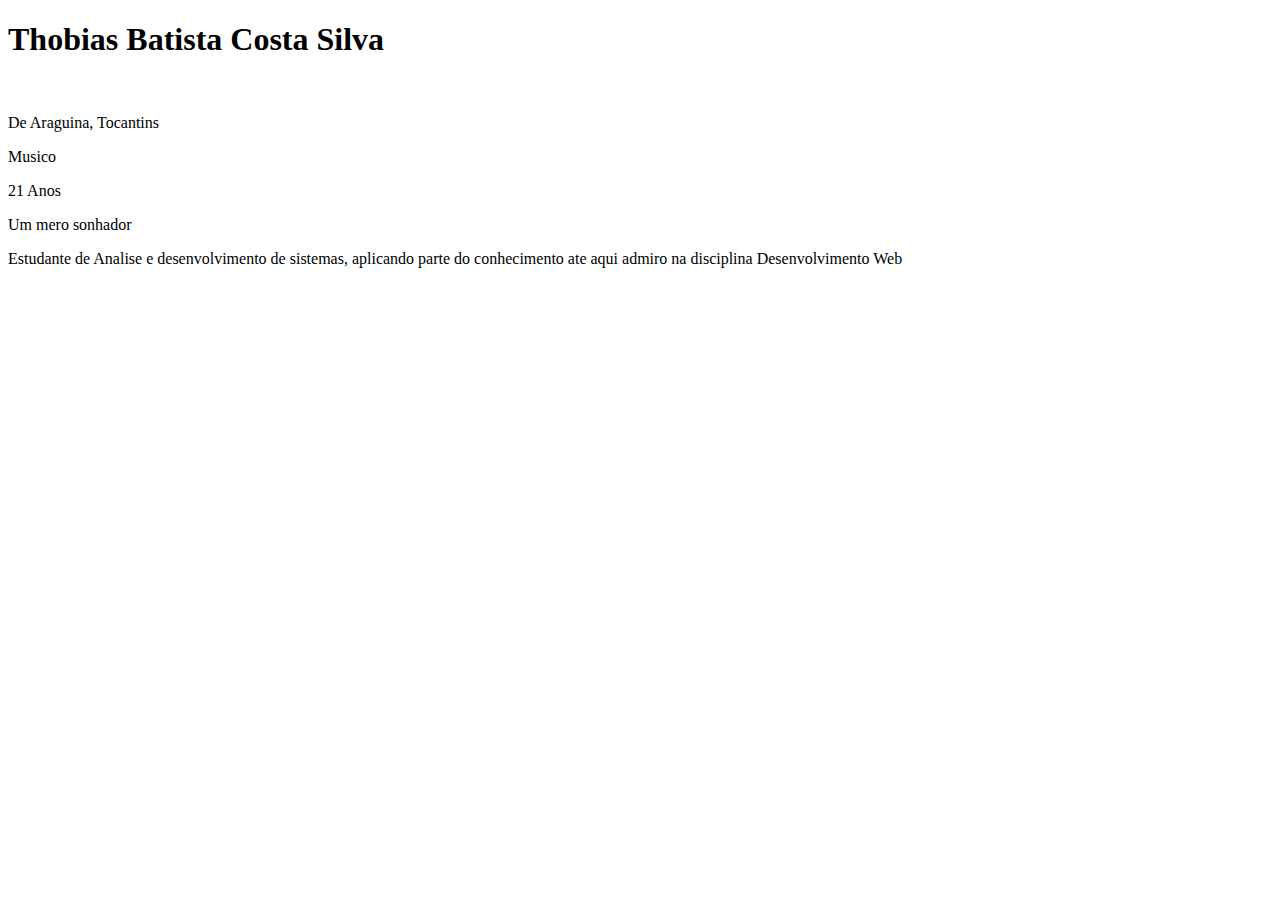
<file: aluno.html>
<!DOCTYPE html>
<html lang="pt-br">
<head>
    <meta charset="UTF-8">
    <meta http-equiv="X-UA-Compatible" content="IE=edge">
    <meta name="viewport" content="width=device-width, initial-scale=1.0">
    <title>Aluno</title>
</head>
<body>
    <h1>Thobias Batista Costa Silva</h1>
    <br>
    <p>De Araguina, Tocantins</p>
    <p>Musico</p>
    <p>21 Anos</p>
    <p>Um mero sonhador</p>
    <p>Estudante de Analise e desenvolvimento de sistemas, aplicando parte do conhecimento ate aqui 
        admiro na disciplina Desenvolvimento Web</p>
    
</body>
</html>
</file>
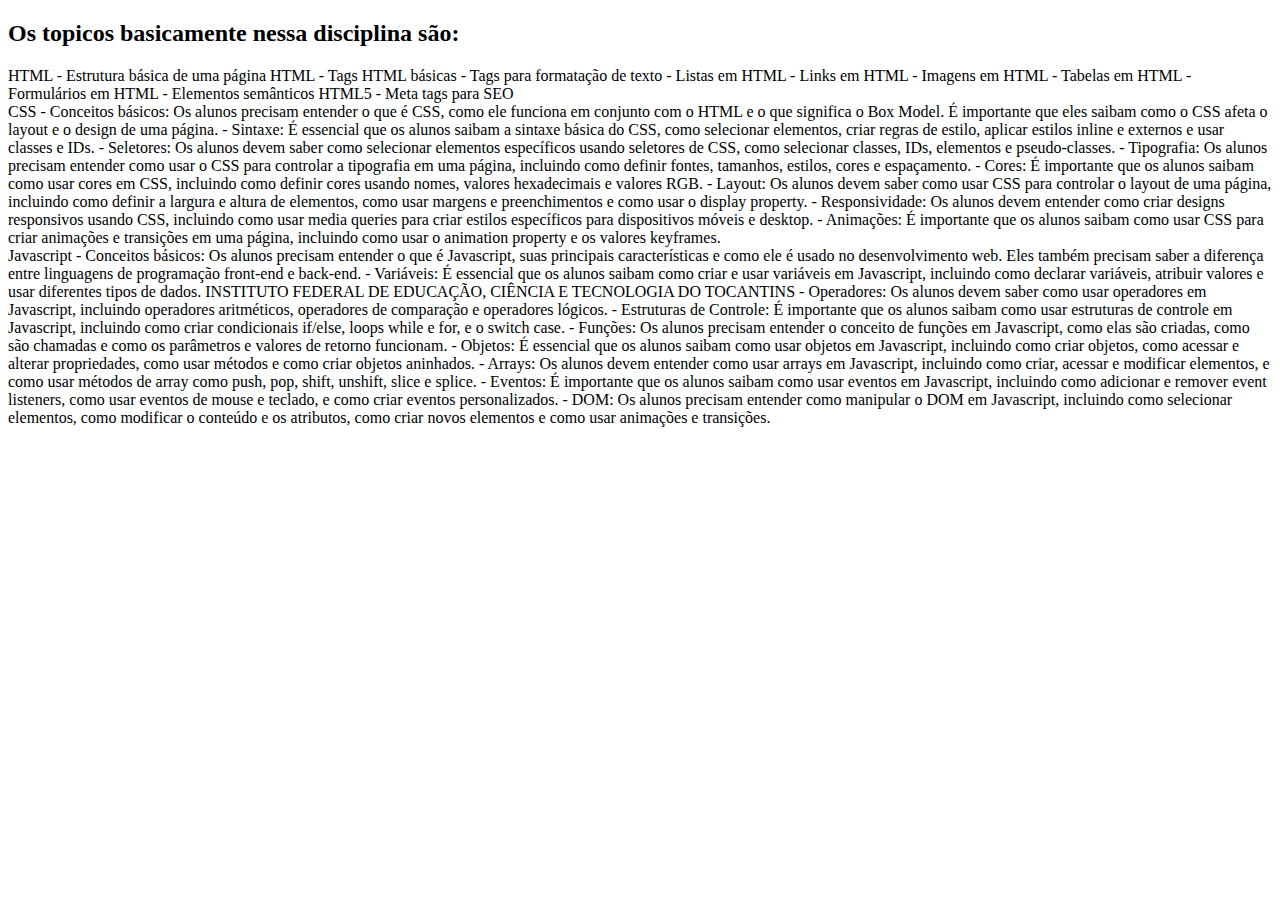
<file: disciplina.html>
<!DOCTYPE html>
<html lang="pt-br">
<head>
    <meta charset="UTF-8">
    <meta http-equiv="X-UA-Compatible" content="IE=edge">
    <meta name="viewport" content="width=device-width, initial-scale=1.0">
    <title>Disciplina</title>
</head>
<body>
    <h2>Os topicos basicamente nessa disciplina são:</h2>
    <p>
        HTML
        - Estrutura básica de uma página HTML
        - Tags HTML básicas
        - Tags para formatação de texto
        - Listas em HTML
        - Links em HTML
        - Imagens em HTML
        - Tabelas em HTML
        - Formulários em HTML
        - Elementos semânticos HTML5
        - Meta tags para SEO
        <br>
        CSS
        - Conceitos básicos: Os alunos precisam entender o que é CSS, como ele funciona em conjunto com o HTML e o que
        significa o Box Model. É importante que eles saibam como o CSS afeta o layout e o design de uma página.
        - Sintaxe: É essencial que os alunos saibam a sintaxe básica do CSS, como selecionar elementos, criar regras de estilo,
        aplicar estilos inline e externos e usar classes e IDs.
        - Seletores: Os alunos devem saber como selecionar elementos específicos usando seletores de CSS, como selecionar
        classes, IDs, elementos e pseudo-classes.
        - Tipografia: Os alunos precisam entender como usar o CSS para controlar a tipografia em uma página, incluindo como
        definir fontes, tamanhos, estilos, cores e espaçamento.
        - Cores: É importante que os alunos saibam como usar cores em CSS, incluindo como definir cores usando nomes, valores
        hexadecimais e valores RGB.
        - Layout: Os alunos devem saber como usar CSS para controlar o layout de uma página, incluindo como definir a largura e
        altura de elementos, como usar margens e preenchimentos e como usar o display property.
        - Responsividade: Os alunos devem entender como criar designs responsivos usando CSS, incluindo como usar media
        queries para criar estilos específicos para dispositivos móveis e desktop.
        - Animações: É importante que os alunos saibam como usar CSS para criar animações e transições em uma página,
        incluindo como usar o animation property e os valores keyframes.
        <br>
        Javascript
        - Conceitos básicos: Os alunos precisam entender o que é Javascript, suas principais características e como ele é usado no
        desenvolvimento web. Eles também precisam saber a diferença entre linguagens de programação front-end e back-end.
        - Variáveis: É essencial que os alunos saibam como criar e usar variáveis em Javascript, incluindo como declarar variáveis,
        atribuir valores e usar diferentes tipos de dados.
        INSTITUTO FEDERAL DE EDUCAÇÃO, CIÊNCIA E TECNOLOGIA DO TOCANTINS
        - Operadores: Os alunos devem saber como usar operadores em Javascript, incluindo operadores aritméticos, operadores
        de comparação e operadores lógicos.
        - Estruturas de Controle: É importante que os alunos saibam como usar estruturas de controle em Javascript, incluindo como
        criar condicionais if/else, loops while e for, e o switch case.
        - Funções: Os alunos precisam entender o conceito de funções em Javascript, como elas são criadas, como são chamadas
        e como os parâmetros e valores de retorno funcionam.
        - Objetos: É essencial que os alunos saibam como usar objetos em Javascript, incluindo como criar objetos, como acessar e
        alterar propriedades, como usar métodos e como criar objetos aninhados.
        - Arrays: Os alunos devem entender como usar arrays em Javascript, incluindo como criar, acessar e modificar elementos, e
        como usar métodos de array como push, pop, shift, unshift, slice e splice.
        - Eventos: É importante que os alunos saibam como usar eventos em Javascript, incluindo como adicionar e remover event
        listeners, como usar eventos de mouse e teclado, e como criar eventos personalizados.
        - DOM: Os alunos precisam entender como manipular o DOM em Javascript, incluindo como selecionar elementos, como
        modificar o conteúdo e os atributos, como criar novos elementos e como usar animações e transições.
        </p>
    
</body>
</html>
</file>
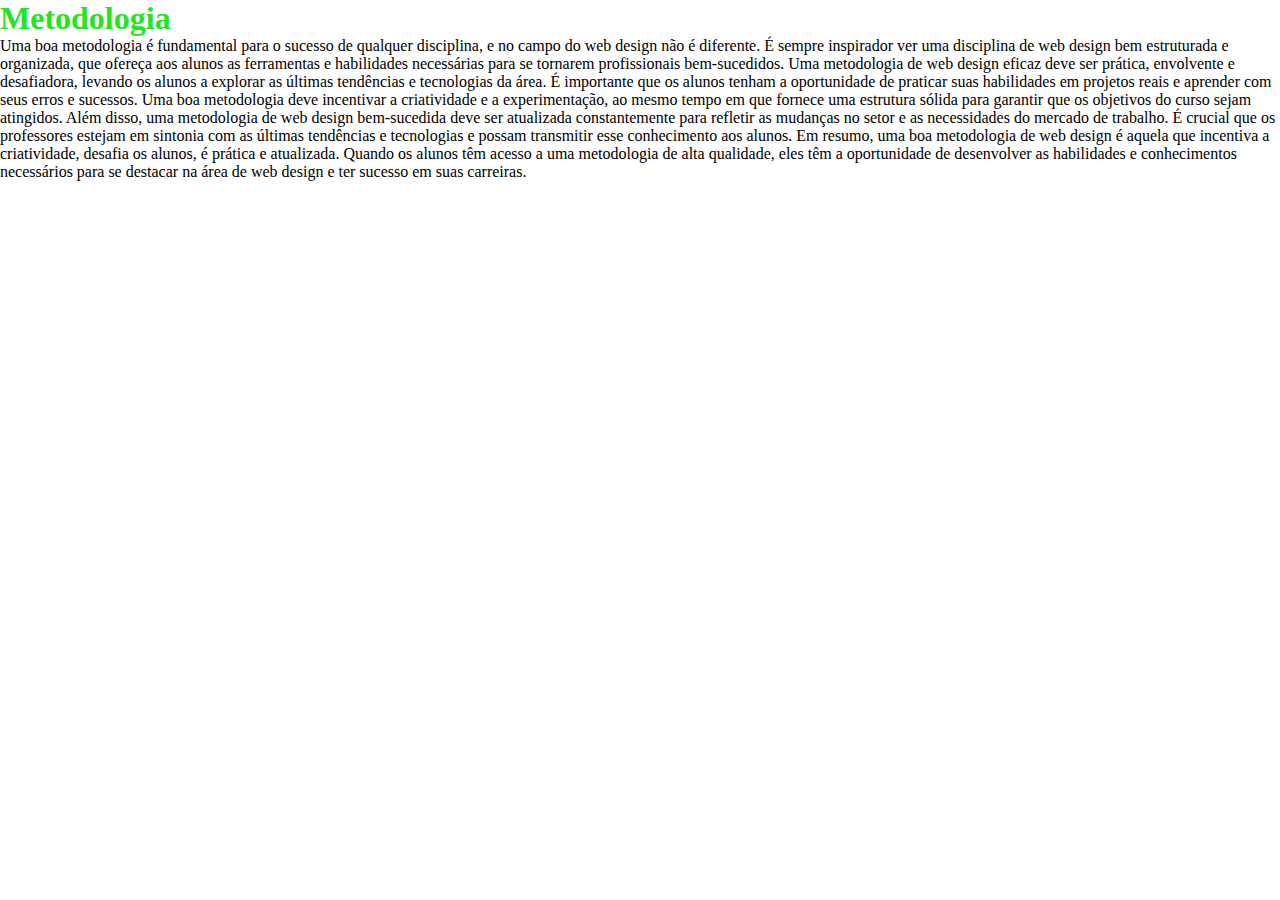
<file: inicio.html>
<!DOCTYPE html>
<html lang="pt-br">
<head>
    <meta charset="UTF-8">
    <meta http-equiv="X-UA-Compatible" content="IE=edge">
    <meta name="viewport" content="width=device-width, initial-scale=1.0">
    <title>Inicio</title>
    <link rel="stylesheet" href="style.css">
    
</head>
<body>
    <h1>Metodologia</h1>
    <p>Uma boa metodologia é fundamental para o sucesso de qualquer disciplina, e no campo do web design não é diferente. É sempre inspirador ver uma disciplina de web design bem estruturada e organizada, que ofereça aos alunos as ferramentas e habilidades necessárias para se tornarem profissionais bem-sucedidos.

        Uma metodologia de web design eficaz deve ser prática, envolvente e desafiadora, levando os alunos a explorar as últimas tendências e tecnologias da área. É importante que os alunos tenham a oportunidade de praticar suas habilidades em projetos reais e aprender com seus erros e sucessos. Uma boa metodologia deve incentivar a criatividade e a experimentação, ao mesmo tempo em que fornece uma estrutura sólida para garantir que os objetivos do curso sejam atingidos.
        
        Além disso, uma metodologia de web design bem-sucedida deve ser atualizada constantemente para refletir as mudanças no setor e as necessidades do mercado de trabalho. É crucial que os professores estejam em sintonia com as últimas tendências e tecnologias e possam transmitir esse conhecimento aos alunos.
        
        Em resumo, uma boa metodologia de web design é aquela que incentiva a criatividade, desafia os alunos, é prática e atualizada. Quando os alunos têm acesso a uma metodologia de alta qualidade, eles têm a oportunidade de desenvolver as habilidades e conhecimentos necessários para se destacar na área de web design e ter sucesso em suas carreiras.</p>
    
</body>
</html>
</file>
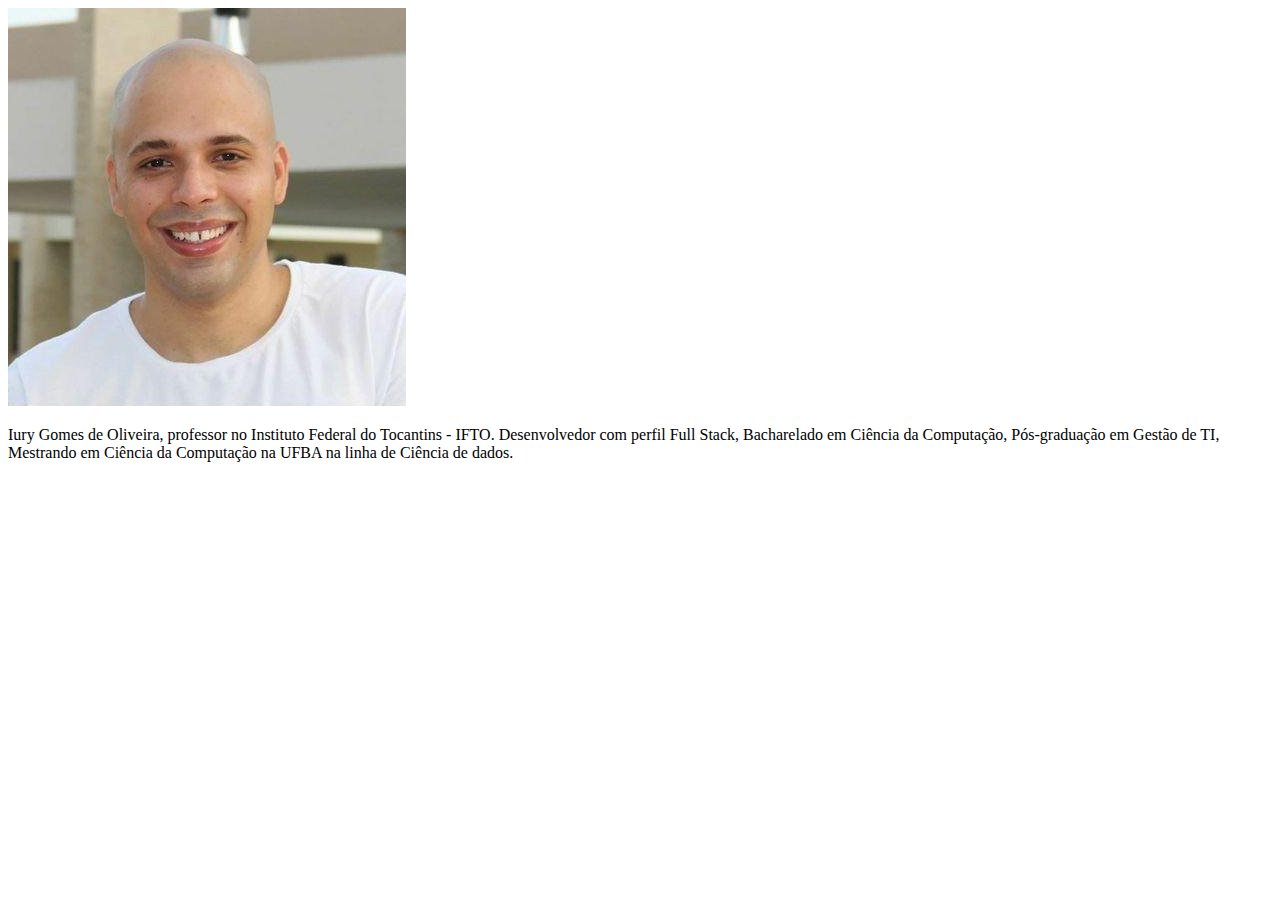
<file: professor.html>
<!DOCTYPE html>
<html lang="pt-br">
<head>
    <meta charset="UTF-8">
    <meta http-equiv="X-UA-Compatible" content="IE=edge">
    <meta name="viewport" content="width=device-width, initial-scale=1.0">
    <title>Professor</title>
</head>
<body>
    <img src="imagens/30157522.jfif" alt="">
    <p>Iury Gomes de Oliveira, professor no Instituto Federal do Tocantins - IFTO. Desenvolvedor com perfil Full Stack, Bacharelado em Ciência da Computação, Pós-graduação em Gestão de TI, Mestrando em Ciência da Computação na UFBA na linha de Ciência de dados.</p>
    
</body>
</html>
</file>
<file: style.css>
*{
    margin: 0 auto;
    padding: 0;
    box-sizing: border-box;  
  }
  
  #menu-h{
    
      list-style: none;
      padding: 0;
      background-color: rgb(52, 55, 75);
  }
  
  #menu-h li{
      display: inline;
  }
  /*color: define a cor das tags nos link a, dentro de ul( menu-h li)
  padding: cria bordas nos menus
  display: não sei ao certo, mas deve ser a seleção por blocos em linhas*/
  #menu-h li a{
      color: white;
      padding: 20px;
      display: inline-block;
      text-decoration: none;
      
  }
  /* Backfround - color para todas tags com links(dentro de menu-h li=hover) mudarem de cor quando passarem o mause*/
  #menu-h li a:hover {
     background-color: rgb(33, 230, 33);
  }

  
#menu-v{

  margin: 0%;
  padding: 0;
  box-sizing: border-box; 
  list-style: none;
  background-color:rgb(52, 55, 75);
  width: 110px;
  height: 600px;
}
#menu-v li{
  display: list-item;
}

#menu-v li a{
  color: white;
  padding: 20px;
  display: inline-block;
  text-decoration: none;
  
}

#menu-v li a:hover{
  background-color: rgb(33, 230, 33);
  padding: 20%;
}
img {
  position: fixed;
  top: 5px;
  left: 0px;
  width: 6%;
  height: 11%;
}
h1{
  color:rgb(33, 230, 33); ;
}
</file>
